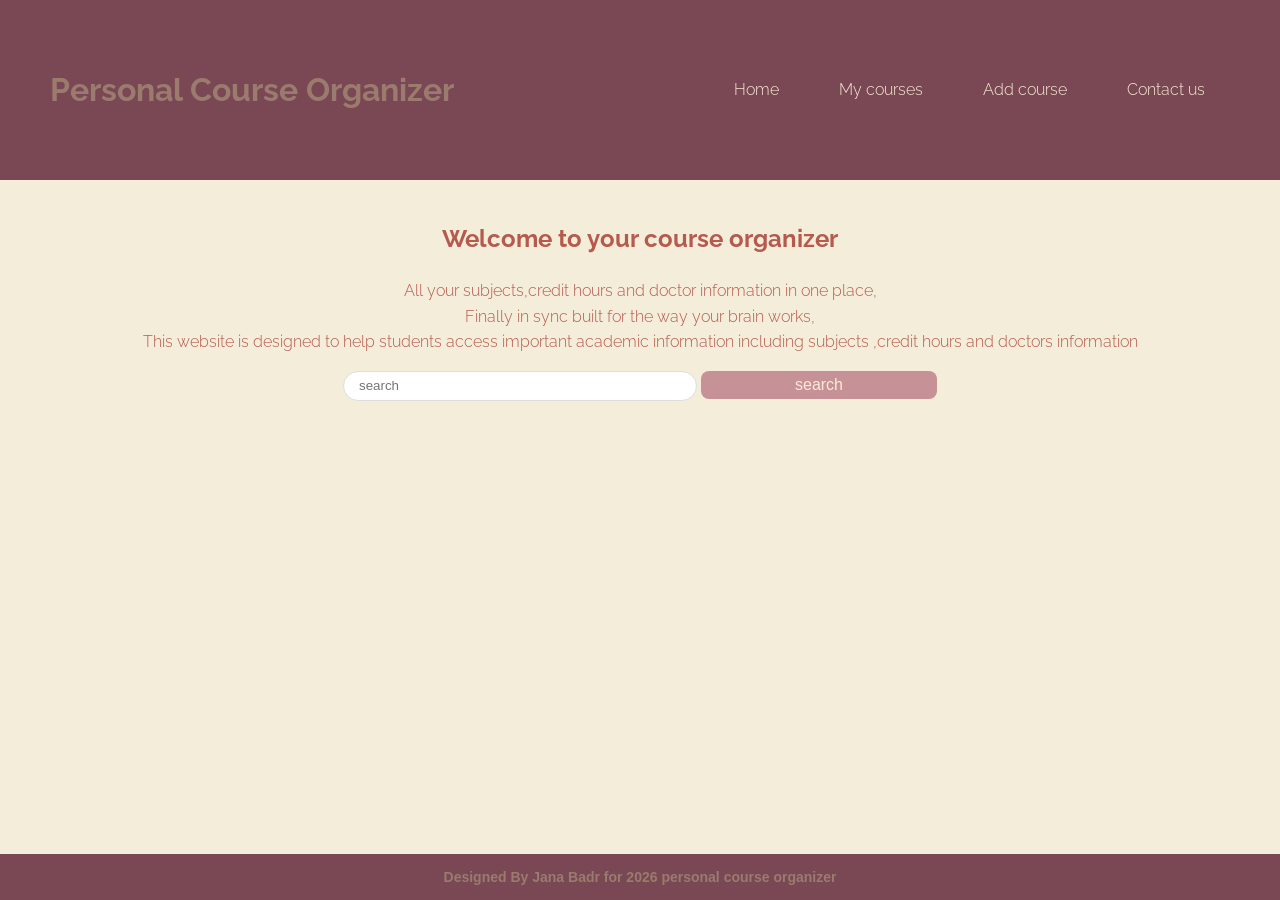
<file: index.html>
<!DOCTYPE html>
<html>
    <head>
        <meta charset="UTF-8">
    <meta name="viewport" content="width=device-width, initial-scale=1.0">

        <title>personal course organizer</title>
        <link rel= stylesheet href="style.css">
        <link rel="preconnect" href="https://fonts.googleapis.com">
<link rel="preconnect" href="https://fonts.gstatic.com" crossorigin>
<link href="https://fonts.googleapis.com/css2?family=Raleway:ital,wght@0,100..900;1,100..900&display=swap" rel="stylesheet"> 
            
    </head>
    <!--start of the code-->
    <body>
         <header class=header>
            <h1 class=h1>Personal Course Organizer</h1>
            <!--first division for header links-->
            <nav class="headerlinks">
            <a href="index.html">Home</a>
            <a href="my_courses.html">My courses</a> 
            <a href="add_course.html">Add course</a>
            <a href="contact_us.html">Contact us</a>
            </nav>
        </header>
        <main class="main">
        <section>
           <h2>Welcome to your course organizer</h2>
            <p>All your subjects,credit hours and doctor information in one place,<br>Finally in sync
            built for the way your brain works,<br>This website is designed to help students access important academic information including subjects ,credit hours and doctors information
            </p>
        </section>
            <section class="search-input">
            <input placeholder="search">
            <button class="search-btn" align="center">search</button>
            </section>
        
        </main>
        <!--end of home page-->
        <footer class="footer1">
            <h2> Designed By Jana Badr for 2026 personal course organizer</h2>
        </footer>
    </body>
</html>
</file>
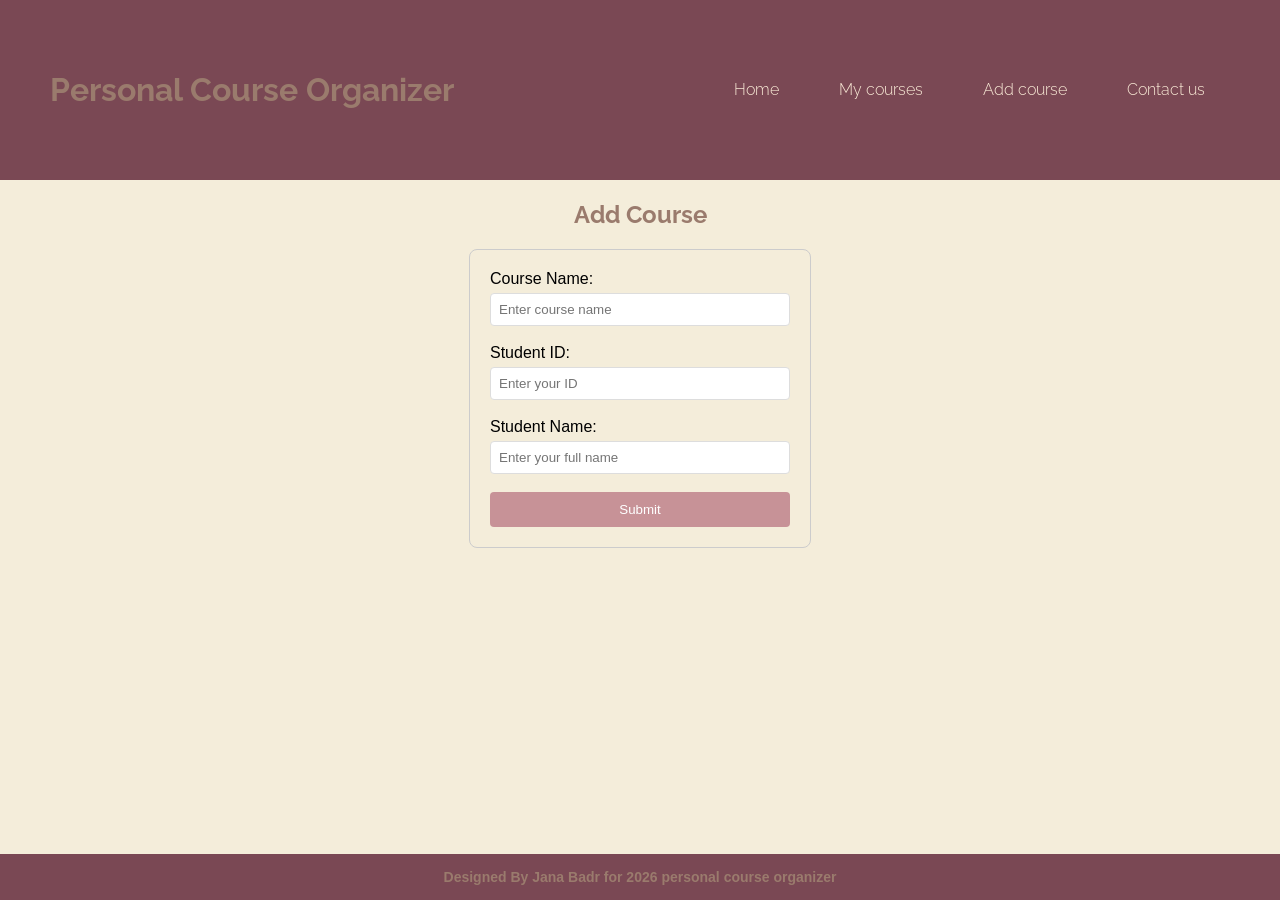
<file: add_course.html>
<!DOCTYPE html>
<html lang="en">
<head>
    <meta charset="UTF-8">
    <meta name="viewport" content="width=device-width, initial-scale=1.0">
    <title>add course</title>
    <link rel= stylesheet href="style.css">
        <link rel="preconnect" href="https://fonts.googleapis.com">
<link rel="preconnect" href="https://fonts.gstatic.com" crossorigin>
<link href="https://fonts.googleapis.com/css2?family=Raleway:ital,wght@0,100..900;1,100..900&display=swap" rel="stylesheet">
</head>
<body>
  <header class="header">
            <h1 align="center"class=h1>Personal Course Organizer</h1>
            <!--first division for header links-->
            <nav class="headerlinks">
            <a href="index.html">Home</a>
            <a href="my_courses.html">My courses</a>
            <a href="add_course.html">Add course</a>
            <a href="contact_us.html">Contact us</a>
            </nav>
        </header> 
        <main>
        <h2 align="center"class="p">Add Course</h2>
        <form action="/submit-your-data" method="POST" class="form">
          <section>
  <label for="course-name">Course Name:</label><br>
  <input type="text" id="course-name" name="course_name" placeholder="Enter course name" required>
  <br><br>
          </section>
    
          <section>
  <label for="student-id">Student ID:</label><br>
  <input type="number" id="student-id" name="student_id" placeholder="Enter your ID" required>
  <br><br>
          </section>
         
          <section>
  <label for="student-name">Student Name:</label><br>
  <input type="text" id="student-name" name="student_name" placeholder="Enter your full name" required>
  <br><br>
          </section>

  <button type="submit">Submit</button>
</form>
        </main>
        <footer class="footer1">
            <h2> Designed By Jana Badr for 2026 personal course organizer</h2>
        </footer>
    
</body>
</html>
</file>
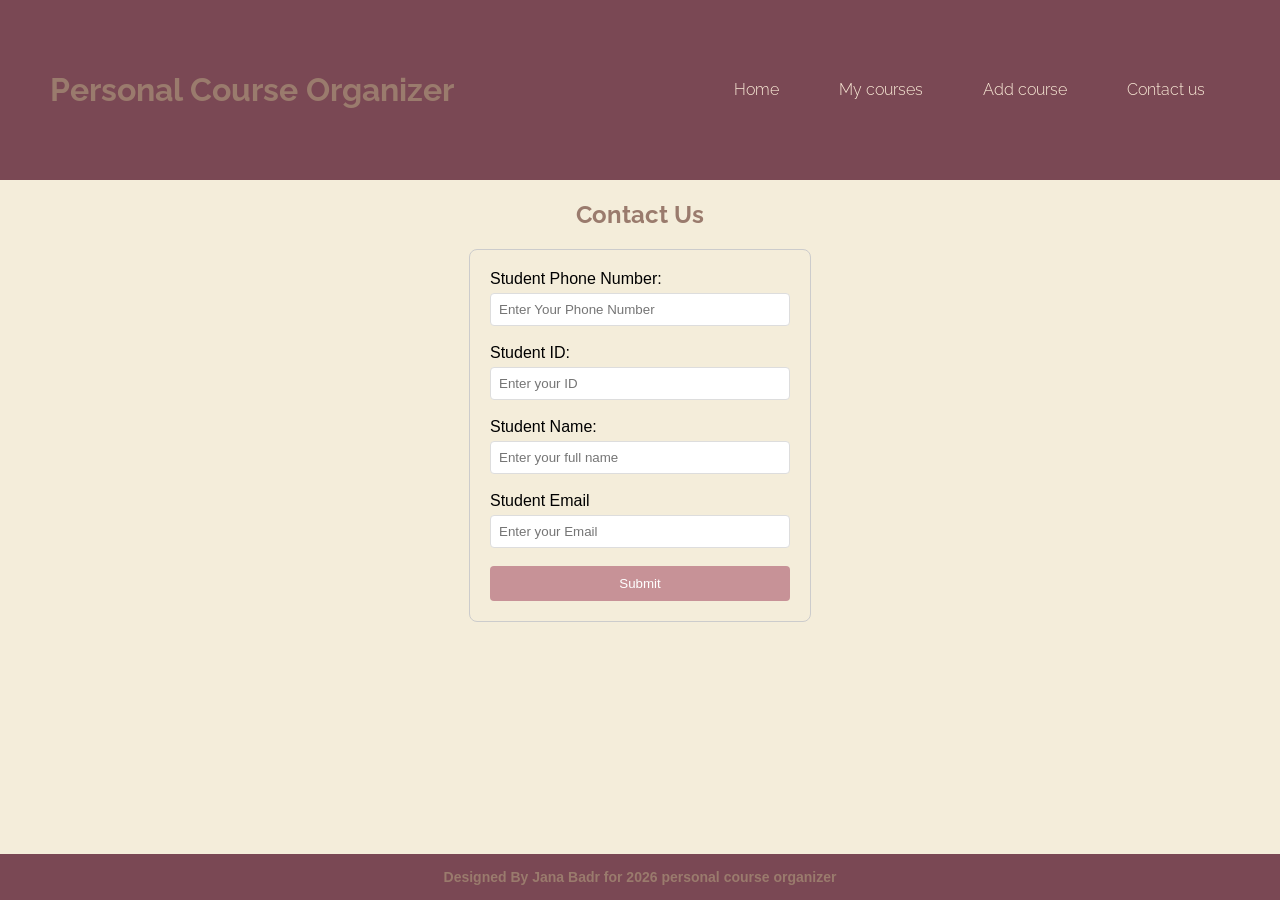
<file: contact_us.html>
<!DOCTYPE html>
<html lang="en">
<head>
    <meta charset="UTF-8">
    <meta name="viewport" content="width=device-width, initial-scale=1.0">
    <title>Contact Us</title>
     <link rel= stylesheet href="style.css">
        <link rel="preconnect" href="https://fonts.googleapis.com">
<link rel="preconnect" href="https://fonts.gstatic.com" crossorigin>
<link href="https://fonts.googleapis.com/css2?family=Raleway:ital,wght@0,100..900;1,100..900&display=swap" rel="stylesheet"> 
    <title>personal course organizer my courses</title>
    </head>
    <body>
         <header class="header">
            <h1 align="center"class=h1>Personal Course Organizer</h1>
            <!--first division for header links-->
            <nav class="headerlinks">
            <a href="index.html">Home</a>
            <a href="my_courses.html">My courses</a>
            <a href="add_course.html">Add course</a>
            <a href="contact_us.html">Contact us</a>
            </nav>
        </header> 
        <main>
        <h2 class="p" align="center"> Contact Us</h2>
        <form action="/submit-your-data" method="POST" class="form">
            <section>
  <label for="studen- Number">Student Phone Number:</label><br>
  <input type="text" id="course-name" name="course_name" placeholder="Enter Your Phone Number" required>
  <br><br>
  </section>
   <section>
  <label for="student-id">Student ID:</label><br>
  <input type="number" id="student-id" name="student_id" placeholder="Enter your ID" required>
  <br><br>
   </section>
   
   <section>
  <label for="student-name">Student Name:</label><br>
  <input type="text" id="student-name" name="student_name" placeholder="Enter your full name" required>
  <br><br>
  <label for="student-email">Student Email</label>
  <input type="email" id="student-id" name="student_email" placeholder="Enter your Email" required>
  <br><br>
   </section>

  <button type="submit">Submit</button>
</form>
</main>
<footer class="footer1">
            <h2> Designed By Jana Badr for 2026 personal course organizer</h2>
        </footer>
    
</body>
</html>
</file>
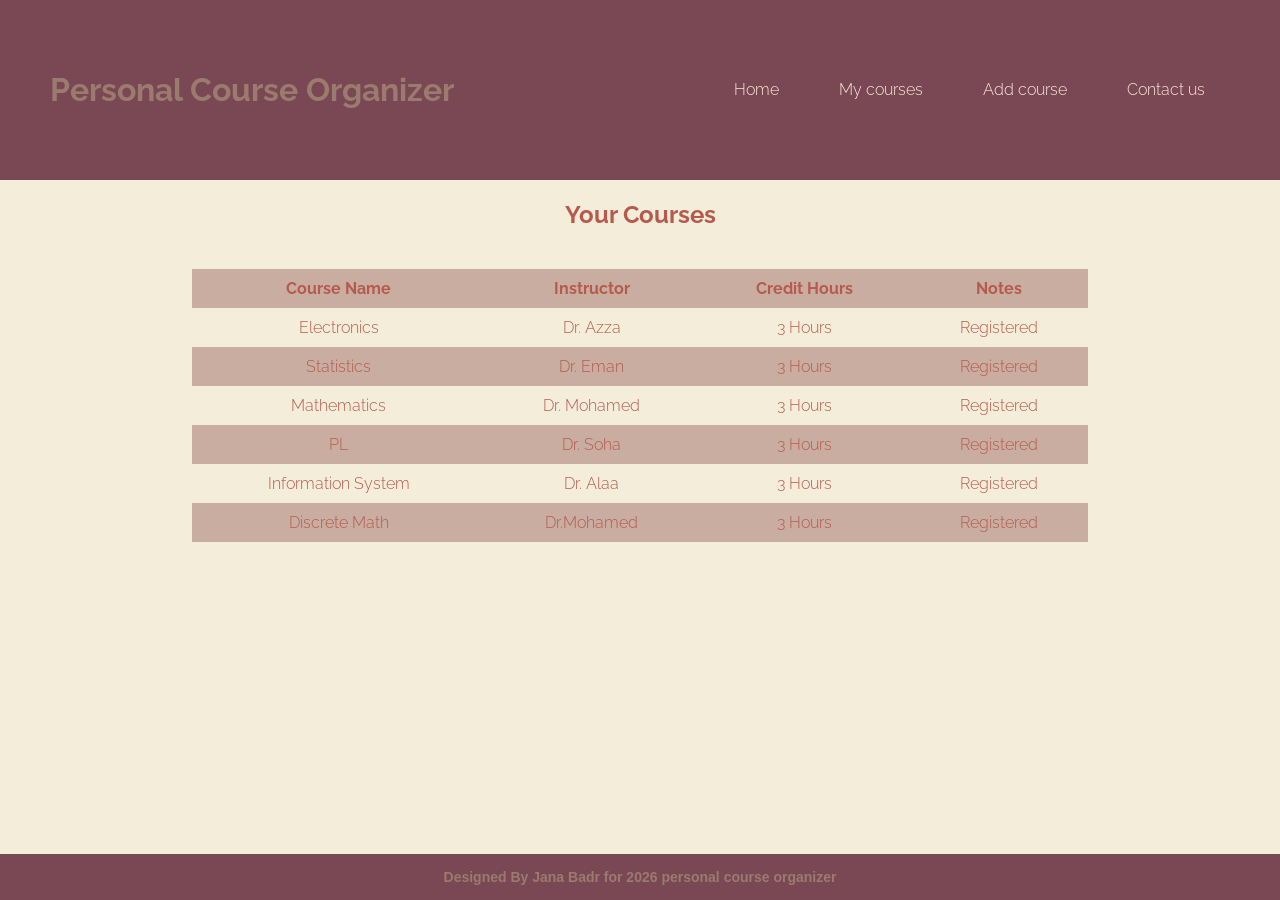
<file: my_courses.html>
<!DOCTYPE html>
<html lang="en">
<head>
    <meta charset="UTF-8">
    <meta name="viewport" content="width=device-width, initial-scale=1.0">
    <link rel= stylesheet href="style.css">
        <link rel="preconnect" href="https://fonts.googleapis.com">
<link rel="preconnect" href="https://fonts.gstatic.com" crossorigin>
<link href="https://fonts.googleapis.com/css2?family=Raleway:ital,wght@0,100..900;1,100..900&display=swap" rel="stylesheet"> 
    <title>personal course organizer my courses</title>
    </head>
    <body>
         <header class="header">
            <h1 align="center"class=h1>Personal Course Organizer</h1>
            <!--first division for header links-->
            <nav class="headerlinks">
            <a href="index.html">Home</a>
            <a href="my_courses.html">My courses</a>
            <a href="add_course.html">Add course</a>
            <a href="contact_us.html">Contact us</a>
            </nav>
        </header> 
         <main>
  <section class="courses">
    <h2 align="center">Your Courses</h2>

    <div class="table-container">
      <table class="table">
        <thead>
          <tr class="firstrow">
            <th>Course Name</th>
            <th>Instructor</th>
            <th>Credit Hours</th>
            <th>Notes</th>
          </tr>
        </thead>
        <tbody>
          <tr>
            <td data-label="Course Name">Electronics</td>
            <td data-label="Instructor">Dr. Azza</td>
            <td data-label="Credit Hours">3 Hours</td>
            <td data-label="Notes">Registered</td>
          </tr>

          <tr>
            <td data-label="Course Name">Statistics</td>
            <td data-label="Instructor">Dr. Eman</td>
            <td data-label="Credit Hours">3 Hours</td>
            <td data-label="Notes">Registered</td>
          </tr>

          <tr>
            <td data-label="Course Name">Mathematics</td>
            <td data-label="Instructor">Dr. Mohamed</td>
            <td data-label="Credit Hours">3 Hours</td>
            <td data-label="Notes">Registered</td>
          </tr>

          <tr>
            <td data-label="Course-Name" data-label="course name">PL</td>
            <td data-label="Instructor">Dr. Soha</td>
            <td data-label="Credit Hours">3 Hours</td>
            <td data-label="Notes">Registered</td>
          </tr>

          <tr>
            <td data-label="Course Name">Information System</td>
            <td data-label="Instructor">Dr. Alaa</td>
            <td data-label="Credit Hours">3 Hours</td>
            <td data-label="Notes">Registered</td>
          </tr>

          <tr>
            <td data-label="Course-Name" data-label="course name">   Discrete Math</td>
            <td data-label="Instructor">Dr.Mohamed</td>
            <td data-label="Credit Hours">3 Hours</td>
            <td data-label="Notes">Registered</td>
          </tr>
        </tbody>
      </table>
    </div>
  </section>
</main>

    
</body>
 <footer class="footer1">
            <h2> Designed By Jana Badr for 2026 personal course organizer</h2>
        </footer>
</html>
</file>
<file: style.css>
body {
  margin: 0;
  background-color: #F4EDDA;
  font-family: "Raleway", sans-serif;
  font-optical-sizing: auto;
  font-weight: 300;
  font-style: normal;
  padding-bottom: 60px;
}

.header {
  background-color: #7A4854;
  display: flex;
  justify-content: space-between;
  align-items: center;
  padding: 50px 50px;
}

.h1 {
  color: #9A7B6D;
}

.headerlinks a {
  color: antiquewhite;
  padding: 20px 25px;
  text-decoration: none;
  border-radius: 20px;
  transition: color 0.3s ease, background-color 0.3s ease;
}

.headerlinks {
  display: flex;
  justify-content: center;
  gap: 10px;
  flex-wrap: nowrap;
  overflow-x: auto;
  white-space: nowrap;
  flex-direction: row;
}

.headerlinks a:hover {
  color: #9A7B6D;
}

.main {
  color: #B65A4E;
  text-align: center;
  background-color: #F4EDDA;
  padding: 20px 50px;
  line-height: 1.6;
}

.search-input input {
  border-radius: 200px;
  outline: none;
  height: 30px;
  width: 30%;
  padding: 0 15px;
  margin: 0 auto;
}

.search-input button {
  border-radius: 8px;
  padding: 10px 20px;
  font-size: 16px;
  background-color: #C79297;
  color: antiquewhite;
  outline: none;
  border: none;
  padding:5px 30px ;
  margin: 0 auto;
  width: 20%;
}

.footer1 h2 {
  background-color: #7A4854;
  color: #9A7B6D;
  text-align: center;
  padding: 15px 0;
  margin: 0;
  font-size: 14px;
  font-family: 'Poppins', sans-serif;
  width: 100%;
}

.courses {
  color: #B65A4E;
}

.table-container {
  display: flex;
  justify-content: center;
  overflow-x: auto;
  -webkit-overflow-scrolling: touch;
  max-width: 100%;
}

.table {
  border-collapse: collapse;
  margin: 20px auto;
  width: 70%;
  max-width: 900px;
}

.table th, .table td {
  padding: 10px;
  text-align: center;
  border: 0;
}

.table th {
  background-color: #C9ADA1;
}

.table tbody tr:nth-child(odd) {
  background-color: #F4EDDA;
}

.table tbody tr:nth-child(even) {
  background-color: #C9ADA1;
}

.firstrow {
  background-color: #C9ADA1;
}

form {
  max-width: 300px;
  margin: 20px auto;
  padding: 20px;
  border: 1px solid #ccc;
  border-radius: 8px;
  font-family: Arial, sans-serif;
}

input {
  width: 100%;
  padding: 8px;
  margin-top: 5px;
  border: 1px solid #ddd;
  border-radius: 4px;
  box-sizing: border-box;
}

button {
  background-color: #C79297;
  color: white;
  padding: 10px 15px;
  border: none;
  border-radius: 4px;
  cursor: pointer;
  width: 100%;
}

button:hover {
  background-color: #7A4854;
}

.p {
  color: #9A7B6D;
}
@media (max-width: 768px) {
  .header {
    flex-direction: column;
    text-align: center;
  }

  .headerlinks {
    flex-direction: column;
    align-items: center;
  }

  .search-input input {
    width: 50%;
  }

  .search-btn {
    padding: 10px 20px;
    font-size: 16px;
    border-radius: 8px;
    background-color: #7A4854;
    color: antiquewhite;
    width: 80%;
    min-width: 120px;
    text-align: center;
  }

  .table thead {
    display: none;
  }

  .table tr {
    display: block;
    margin-bottom: 15px;
    border-radius: 10px;
    padding: 10px;
  }

  .table td {
    text-align: right;
    padding-left: 50%;
    position: relative;
    display: block;
    width: 100%;
  }

  .table td::before {
    content: attr(data-label);
    position: absolute;
    left: 10px;
    font-weight: bold;
    color: #7A4854;
  }

  .footer1 h2 {
    position: relative;
  }
}
@media (min-width: 769px) {
  .search-btn {
    padding: 4px 10px;
    font-size: 12px;
    width: 10%;
  }

  .table {
    display: table !important;
    width: 70% !important;
    margin: 20px auto !important;
    border-collapse: collapse !important;
  }

  .table thead {
    display: table-header-group !important;
  }

  .table tr {
    display: table-row !important;
  }

  .table td, .table th {
    display: table-cell !important;
    text-align: center !important;
    padding: 10px !important;
    border: none;
  }

  .footer1 h2 {
    position: fixed;
    bottom: 0;
  }
}
</file>
